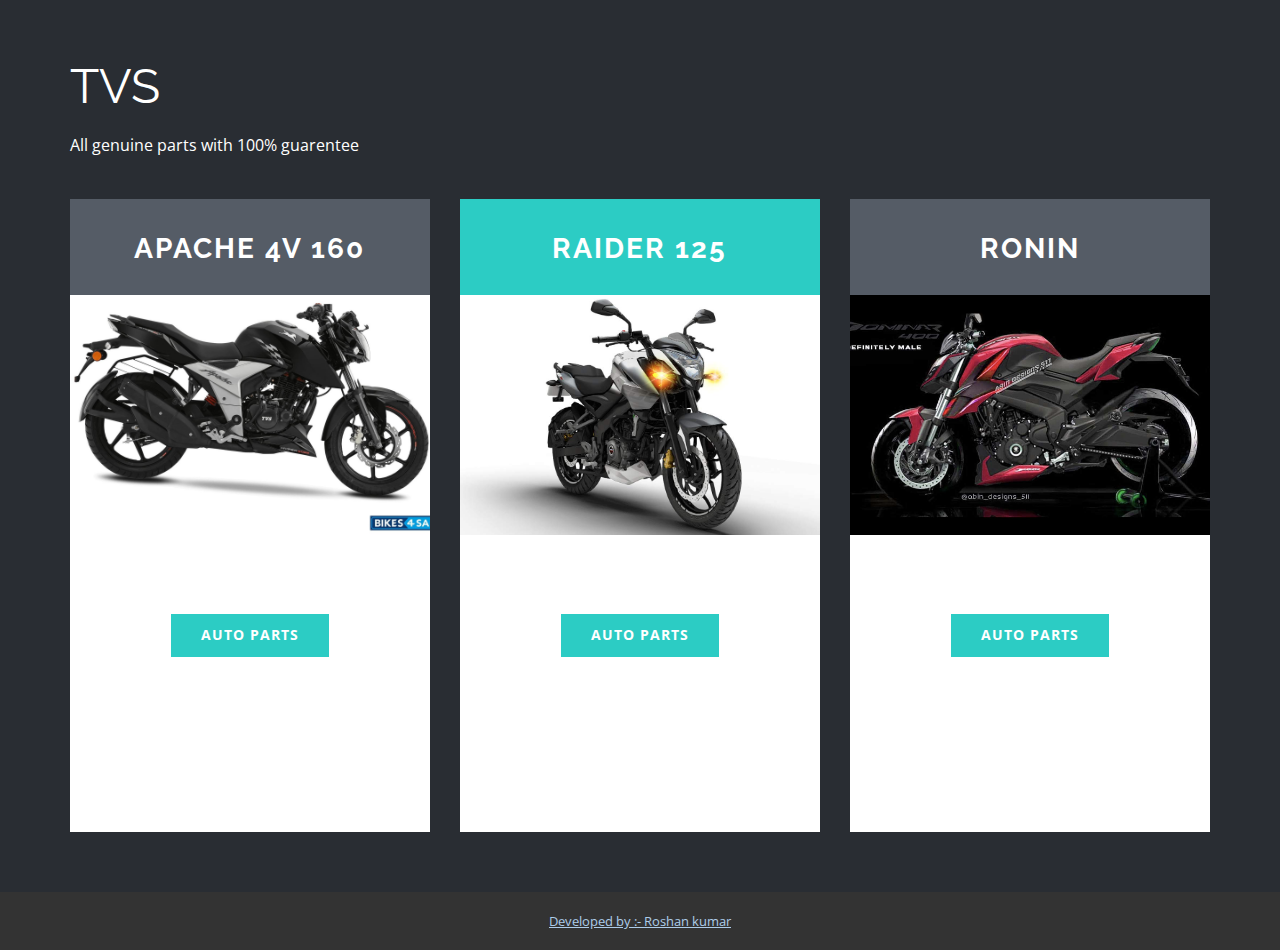
<file: index.html>
<!DOCTYPE html>
<html style="font-size: 16px;" lang="en"><head>
    <meta name="viewport" content="width=device-width, initial-scale=1.0">
    <meta charset="utf-8">
    <meta name="keywords" content="TVS">
    <meta name="description" content="">
    <title>TVS</title>
    <link rel="stylesheet" href="nicepage.css" media="screen">
<link rel="stylesheet" href="TVS.css" media="screen">
    <script class="u-script" type="text/javascript" src="jquery-1.9.1.min.js" defer=""></script>
    <script class="u-script" type="text/javascript" src="nicepage.js" defer=""></script>
    <meta name="generator" content="Nicepage 5.2.7, nicepage.com">
    <link id="u-theme-google-font" rel="stylesheet" href="https://fonts.googleapis.com/css?family=Roboto:100,100i,300,300i,400,400i,500,500i,700,700i,900,900i|Open+Sans:300,300i,400,400i,500,500i,600,600i,700,700i,800,800i">
    <link id="u-page-google-font" rel="stylesheet" href="https://fonts.googleapis.com/css?family=Raleway:100,100i,200,200i,300,300i,400,400i,500,500i,600,600i,700,700i,800,800i,900,900i">
    
    
    <script type="application/ld+json">{
		"@context": "http://schema.org",
		"@type": "Organization",
		"name": ""
}</script>
    <meta name="theme-color" content="#478ac9">
    <meta property="og:title" content="TVS">
    <meta property="og:type" content="website">
  </head>
  <body class="u-body u-xl-mode" data-lang="en">
    <section class="u-align-center u-clearfix u-palette-5-dark-3 u-section-1" id="carousel_6259">
      <div class="u-clearfix u-sheet u-valign-middle u-sheet-1">
        <h1 class="u-custom-font u-font-raleway u-text u-text-default u-text-1">TVS</h1>
        <p class="u-text u-text-default u-text-2">All genuine parts with 100% guarentee</p>
        <div class="u-expanded-width u-list u-list-1">
          <div class="u-repeater u-repeater-1">
            <div class="u-container-style u-list-item u-repeater-item u-white u-list-item-1">
              <div class="u-container-layout u-similar-container u-valign-top u-container-layout-1">
                <div class="u-align-center u-container-style u-expanded-width u-group u-palette-5-dark-2 u-group-1">
                  <div class="u-container-layout u-valign-bottom u-container-layout-2">
                    <h3 class="u-align-center u-custom-font u-font-raleway u-text u-text-default u-text-3">Apache 4V 160</h3>
                  </div>
                </div>
                <img alt="" class="u-expanded-width u-image u-image-default u-image-1" src="images/apache4v160.jpg" data-image-width="1800" data-image-height="1080">
                <div class="u-container-style u-expanded-width u-group u-group-2">
                  <div class="u-container-layout u-valign-top u-container-layout-3">
                    <p class="u-align-center u-text u-text-default u-text-4">&nbsp;</p>
                    <a href="https://nicepage.com/website-templates" class="u-btn u-btn-rectangle u-button-style u-palette-4-base u-btn-1">Auto parts</a>
                  </div>
                </div>
              </div>
            </div>
            <div class="u-container-style u-list-item u-repeater-item u-video-cover u-white u-list-item-2">
              <div class="u-container-layout u-similar-container u-valign-top u-container-layout-4">
                <div class="u-align-center u-container-style u-expanded-width u-group u-palette-4-base u-video-cover u-group-3">
                  <div class="u-container-layout u-valign-bottom u-container-layout-5">
                    <h3 class="u-align-center u-custom-font u-font-raleway u-text u-text-5">raider 125</h3>
                  </div>
                </div>
                <img alt="" class="u-expanded-width u-image u-image-default u-image-2" src="images/ns220.jpg" data-image-width="1000" data-image-height="748">
                <div class="u-container-style u-expanded-width u-group u-video-cover u-group-4">
                  <div class="u-container-layout u-valign-top u-container-layout-6">
                    <p class="u-align-center u-text u-text-default u-text-6">&nbsp;</p>
                    <a href="https://nicepage.cc" class="u-btn u-btn-rectangle u-button-style u-palette-4-base u-btn-2"> Auto parts</a>
                  </div>
                </div>
              </div>
            </div>
            <div class="u-container-style u-list-item u-repeater-item u-video-cover u-white u-list-item-3">
              <div class="u-container-layout u-similar-container u-valign-top u-container-layout-7">
                <div class="u-align-center u-container-style u-expanded-width u-group u-palette-5-dark-2 u-video-cover u-group-5">
                  <div class="u-container-layout u-valign-bottom u-container-layout-8">
                    <h3 class="u-align-center u-custom-font u-font-raleway u-text u-text-default u-text-7">Ronin</h3>
                  </div>
                </div>
                <img alt="" class="u-expanded-width u-image u-image-default u-image-3" src="images/dominar.jpg" data-image-width="1438" data-image-height="889">
                <div class="u-container-style u-expanded-width u-group u-video-cover u-group-6">
                  <div class="u-container-layout u-valign-top u-container-layout-9">
                    <p class="u-align-center u-text u-text-default u-text-8">&nbsp;</p>
                    <a href="https://nicepage.com/c/nature-html-templates" class="u-btn u-btn-rectangle u-button-style u-palette-4-base u-btn-3"> Auto parts</a>
                  </div>
                </div>
              </div>
            </div>
          </div>
        </div>
      </div>
    </section>
    
    
    
    <section class="u-backlink u-clearfix u-grey-80">
      <a class="u-link" href="https://instagram.com" target="_blank">
        <span>Developed by :- Roshan kumar</span>
      </a>
    </section>
  
</body></html>
</file>
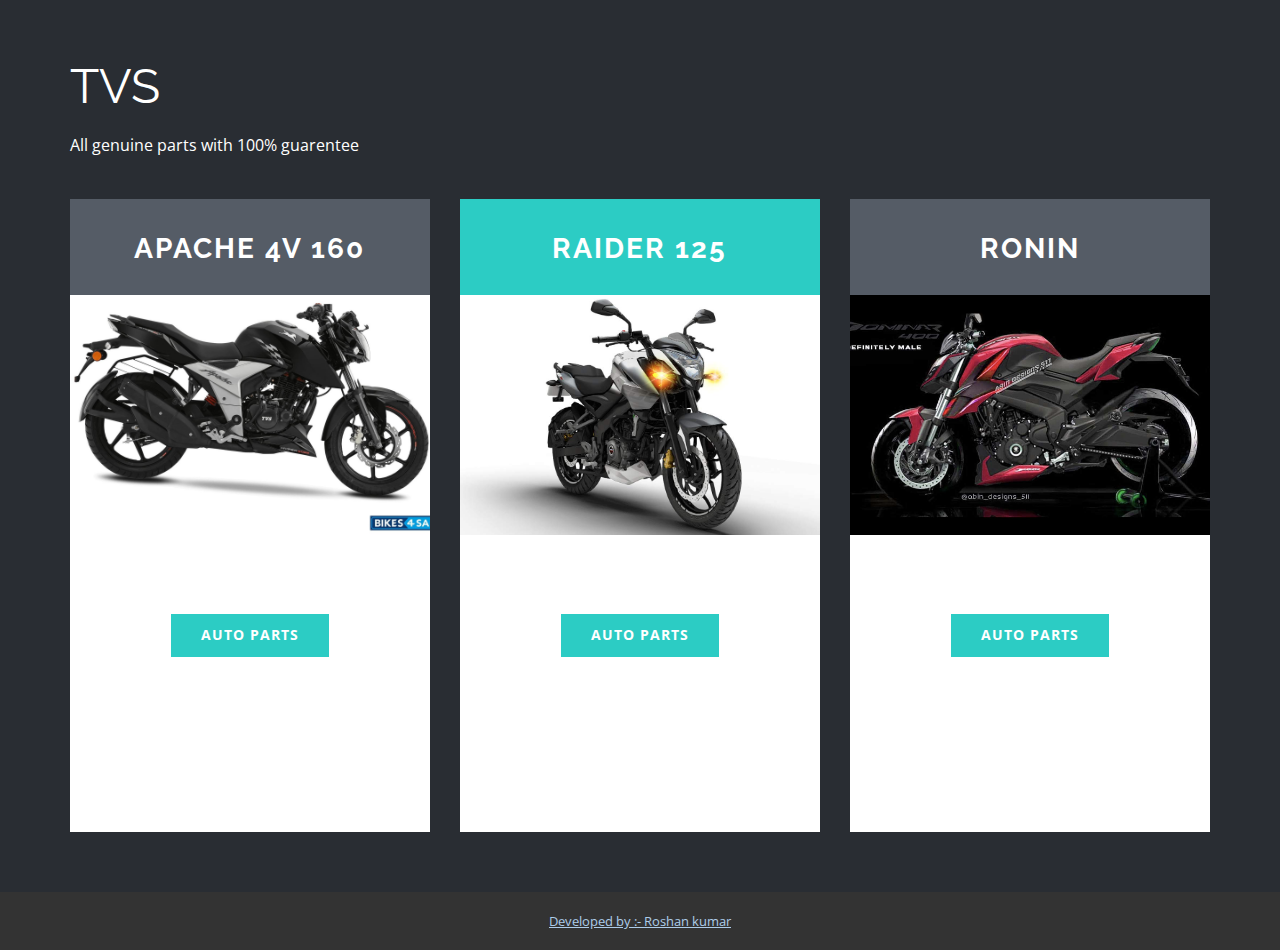
<file: index.html.html>
<!DOCTYPE html>
<html style="font-size: 16px;" lang="en"><head>
    <meta name="viewport" content="width=device-width, initial-scale=1.0">
    <meta charset="utf-8">
    <meta name="keywords" content="TVS">
    <meta name="description" content="">
    <title>TVS</title>
    <link rel="stylesheet" href="nicepage.css" media="screen">
<link rel="stylesheet" href="TVS.css" media="screen">
    <script class="u-script" type="text/javascript" src="jquery-1.9.1.min.js" defer=""></script>
    <script class="u-script" type="text/javascript" src="nicepage.js" defer=""></script>
    <meta name="generator" content="Nicepage 5.2.7, nicepage.com">
    <link id="u-theme-google-font" rel="stylesheet" href="https://fonts.googleapis.com/css?family=Roboto:100,100i,300,300i,400,400i,500,500i,700,700i,900,900i|Open+Sans:300,300i,400,400i,500,500i,600,600i,700,700i,800,800i">
    <link id="u-page-google-font" rel="stylesheet" href="https://fonts.googleapis.com/css?family=Raleway:100,100i,200,200i,300,300i,400,400i,500,500i,600,600i,700,700i,800,800i,900,900i">
    
    
    <script type="application/ld+json">{
		"@context": "http://schema.org",
		"@type": "Organization",
		"name": ""
}</script>
    <meta name="theme-color" content="#478ac9">
    <meta property="og:title" content="TVS">
    <meta property="og:type" content="website">
  </head>
  <body class="u-body u-xl-mode" data-lang="en">
    <section class="u-align-center u-clearfix u-palette-5-dark-3 u-section-1" id="carousel_6259">
      <div class="u-clearfix u-sheet u-valign-middle u-sheet-1">
        <h1 class="u-custom-font u-font-raleway u-text u-text-default u-text-1">TVS</h1>
        <p class="u-text u-text-default u-text-2">All genuine parts with 100% guarentee</p>
        <div class="u-expanded-width u-list u-list-1">
          <div class="u-repeater u-repeater-1">
            <div class="u-container-style u-list-item u-repeater-item u-white u-list-item-1">
              <div class="u-container-layout u-similar-container u-valign-top u-container-layout-1">
                <div class="u-align-center u-container-style u-expanded-width u-group u-palette-5-dark-2 u-group-1">
                  <div class="u-container-layout u-valign-bottom u-container-layout-2">
                    <h3 class="u-align-center u-custom-font u-font-raleway u-text u-text-default u-text-3">Apache 4V 160</h3>
                  </div>
                </div>
                <img alt="" class="u-expanded-width u-image u-image-default u-image-1" src="images/apache4v160.jpg" data-image-width="1800" data-image-height="1080">
                <div class="u-container-style u-expanded-width u-group u-group-2">
                  <div class="u-container-layout u-valign-top u-container-layout-3">
                    <p class="u-align-center u-text u-text-default u-text-4">&nbsp;</p>
                    <a href="https://nicepage.com/website-templates" class="u-btn u-btn-rectangle u-button-style u-palette-4-base u-btn-1">Auto parts</a>
                  </div>
                </div>
              </div>
            </div>
            <div class="u-container-style u-list-item u-repeater-item u-video-cover u-white u-list-item-2">
              <div class="u-container-layout u-similar-container u-valign-top u-container-layout-4">
                <div class="u-align-center u-container-style u-expanded-width u-group u-palette-4-base u-video-cover u-group-3">
                  <div class="u-container-layout u-valign-bottom u-container-layout-5">
                    <h3 class="u-align-center u-custom-font u-font-raleway u-text u-text-5">raider 125</h3>
                  </div>
                </div>
                <img alt="" class="u-expanded-width u-image u-image-default u-image-2" src="images/ns220.jpg" data-image-width="1000" data-image-height="748">
                <div class="u-container-style u-expanded-width u-group u-video-cover u-group-4">
                  <div class="u-container-layout u-valign-top u-container-layout-6">
                    <p class="u-align-center u-text u-text-default u-text-6">&nbsp;</p>
                    <a href="https://nicepage.cc" class="u-btn u-btn-rectangle u-button-style u-palette-4-base u-btn-2"> Auto parts</a>
                  </div>
                </div>
              </div>
            </div>
            <div class="u-container-style u-list-item u-repeater-item u-video-cover u-white u-list-item-3">
              <div class="u-container-layout u-similar-container u-valign-top u-container-layout-7">
                <div class="u-align-center u-container-style u-expanded-width u-group u-palette-5-dark-2 u-video-cover u-group-5">
                  <div class="u-container-layout u-valign-bottom u-container-layout-8">
                    <h3 class="u-align-center u-custom-font u-font-raleway u-text u-text-default u-text-7">Ronin</h3>
                  </div>
                </div>
                <img alt="" class="u-expanded-width u-image u-image-default u-image-3" src="images/dominar.jpg" data-image-width="1438" data-image-height="889">
                <div class="u-container-style u-expanded-width u-group u-video-cover u-group-6">
                  <div class="u-container-layout u-valign-top u-container-layout-9">
                    <p class="u-align-center u-text u-text-default u-text-8">&nbsp;</p>
                    <a href="https://nicepage.com/c/nature-html-templates" class="u-btn u-btn-rectangle u-button-style u-palette-4-base u-btn-3"> Auto parts</a>
                  </div>
                </div>
              </div>
            </div>
          </div>
        </div>
      </div>
    </section>
    
    
    
    <section class="u-backlink u-clearfix u-grey-80">
      <a class="u-link" href="https://instagram.com" target="_blank">
        <span>Developed by :- Roshan kumar</span>
      </a>
    </section>
  
</body></html>
</file>
